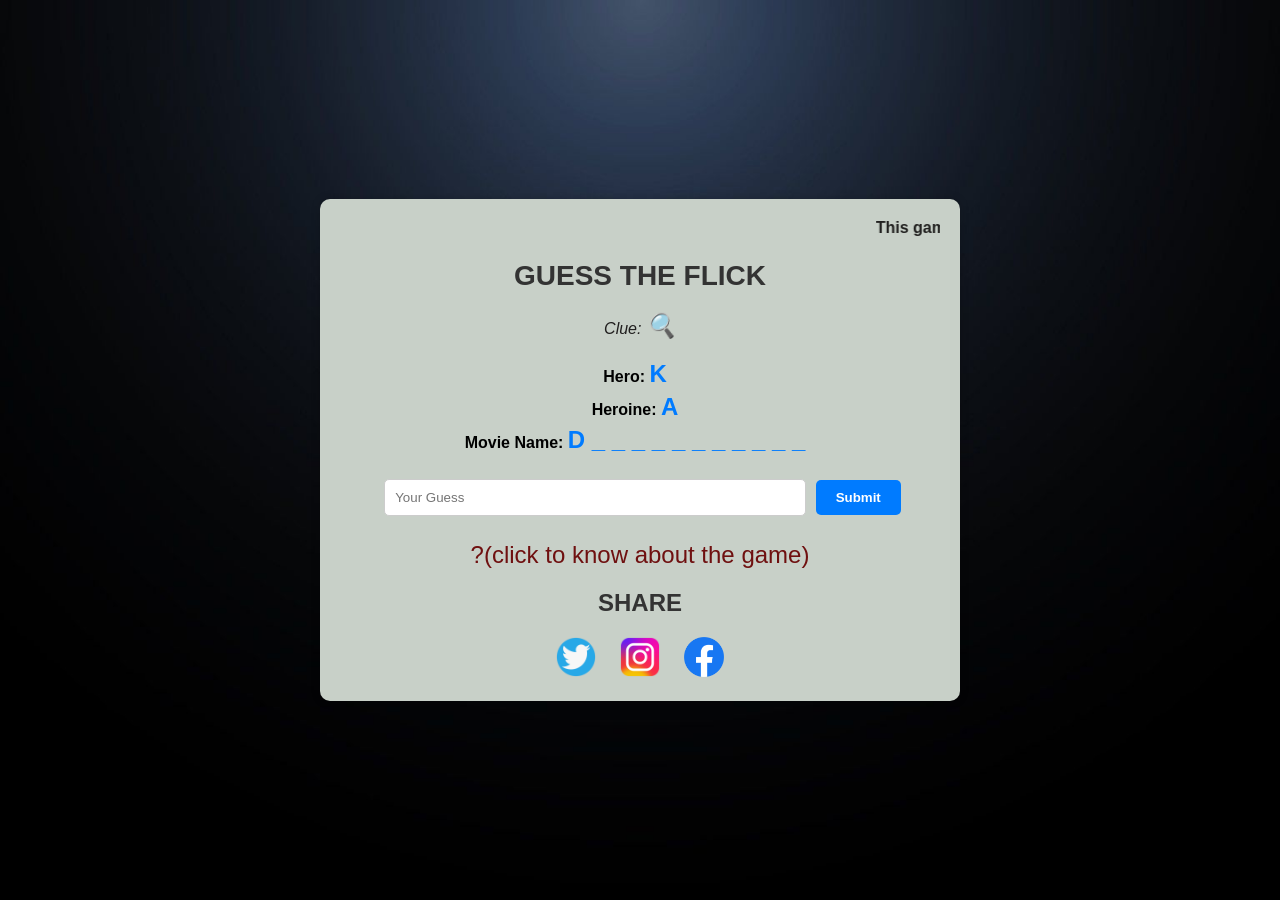
<file: index.html>
<!DOCTYPE html>
<html lang="en">
<head>
    <meta charset="UTF-8">
    <meta name="viewport" content="width=device-width, initial-scale=1.0">
    <title>GUESS THE FLICK</title>
    <link rel="stylesheet" href="gamecss.css">
</head>
<body>
    <div class="game-container">
        <marquee behavior="scroll" direction="left" scrollamount="4">
            This game is still under development. More features will be added soon.
        </marquee>
        <h1>GUESS THE FLICK</h1>
        <div class="clue-container">
            <p>Clue: <span id="clue-text" style="display: none;">Nacl(sodium chloride)</span> <span id="clue-icon" class="clue-closed">🔍</span></p>
        </div>
        <div class="initial-letters">
            <p>Hero: <span id="hero-initial">K</span></p>
            <p>Heroine: <span id="heroine-initial">A</span></p>
            <p>Movie Name: <span id="movie-name-initial">D _ _ _ _ _ _ _ _ _ _ _  </span></p>
        </div>
        <div class="inputs">
            <input type="text" id="guess" placeholder="Your Guess">
            <button id="submit">Submit</button>
        </div>
        <div class="button-container">
            <audio id="correctSound">
                <source src="correct.mp3" type="audio/mpeg">
                Your browser does not support the audio element.
            </audio>
            <audio id="incorrectSound">
                <source src="incorrect.mp3" type="audio/mpeg">
                Your browser does not support the audio element.
            </audio>
        </div>
        
        <div class="result" id="result"></div>
        <span id="about-icon" class="about-icon">&#63;(click to know about the game)</span>
        <div id="about-description" class="about-description" style="display: none;">
            <p>How to Play:</p>
            <p>Guess the hero, heroine, and movie name based on the provided clues.</p>
            <p>You have four attempts to guess the movie name.</p>
        </div>
        <h2 class="share-title">SHARE</h2>
        <!-- Add social media icons for sharing -->
        <div class="share-icons">
            <a href="#" id="twitter-icon" class="share-icon" target="_blank"><img src="twitter-icon.png" alt="Twitter"></a>
            <a href="#" id="instagram-icon" class="share-icon" target="_blank"><img src="instagram-icon.png" alt="Instagram"></a>
            <a href="#" id="facebook-icon" class="share-icon" target="_blank"><img src="facebook-icon.png" alt="Facebook"></a>
        </div>
   
    </div>
    
    <script src="gamejs.js"></script>
</body>
</html>
</file>
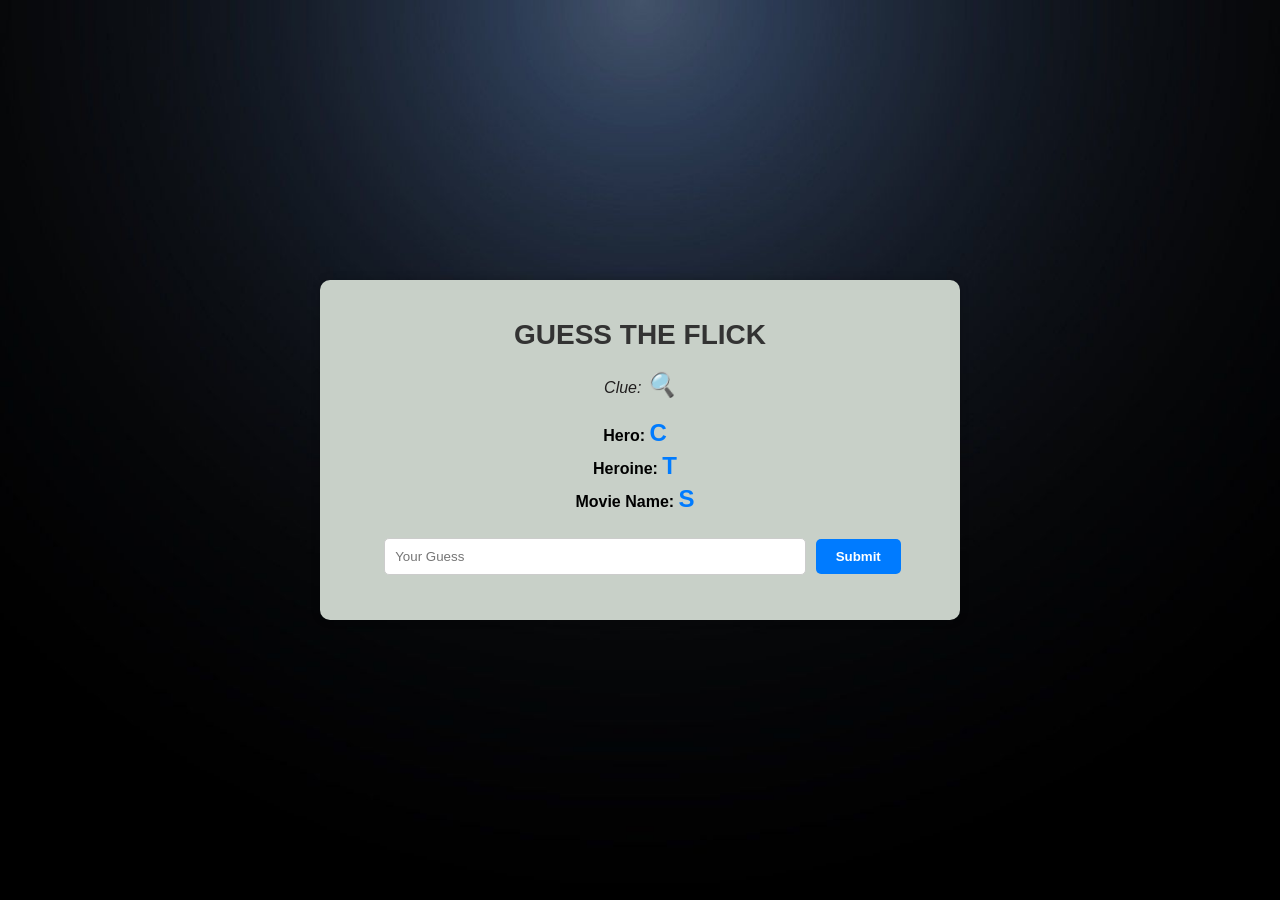
<file: game.html>
<!DOCTYPE html>
<html lang="en">
<head>
    <meta charset="UTF-8">
    <meta name="viewport" content="width=device-width, initial-scale=1.0">
    <title>GUESS THE FLICK</title>
    <link rel="stylesheet" href="gamecss.css">
</head>
<body>
    <div class="game-container">
        <h1>GUESS THE FLICK</h1>
        <div class="clue-container">
            <p>Clue: <span id="clue-text" style="display: none;">naluguriki sahayam cheddam</span> <span id="clue-icon" class="clue-closed">🔍</span></p>
        </div>
        <div class="initial-letters">
            <p>Hero: <span id="hero-initial">C</span></p>
            <p>Heroine: <span id="heroine-initial">T</span></p>
            <p>Movie Name: <span id="movie-name-initial">S</span></p>
        </div>
        <div class="inputs">
            <input type="text" id="guess" placeholder="Your Guess">
            <button id="submit">Submit</button>
        </div>
        <div class="button-container">
            <audio id="correctSound">
                <source src="correct.mp3" type="audio/mpeg">
                Your browser does not support the audio element.
            </audio>
            <audio id="incorrectSound">
                <source src="incorrect.mp3" type="audio/mpeg">
                Your browser does not support the audio element.
            </audio>
        </div>
        <div class="result" id="result"></div>
    </div>
    <script src="gamejs.js"></script>
</body>
</html>
</file>
<file: gamecss.css>
body {
    font-family: 'Arial', sans-serif;
    background-image: url('bg4.jpg'); /* Replace 'background.jpg' with the path to your background image */
    background-size: cover;
    background-repeat: no-repeat;
    background-attachment: fixed;
    background-position: center center;
    margin: 0;
    padding: 0;
    display: flex;
    justify-content: center;
    align-items: center;
    height: 100vh;
}

.game-container {
    background-color: #c8d0c8;
    padding: 20px;
    border-radius: 10px;
    box-shadow: 0 0 10px rgba(0, 0, 0, 0.2);
    text-align: center;
    max-width: 600px; /* Adjust the max-width for desktop */
    width: 90%; /* Adjust the width for mobile */
    margin: 0 auto;
}

h1 {
    color: #333;
    font-size: 28px;
    margin-bottom: 20px;
}

.clue-container {
    margin-top: 20px;
    font-style: italic;
    color: #211f1f;
}

.clue-container .clue-closed {
    cursor: pointer;
    margin-top: 10px;
    font-size: 24px;
    color: #007bff;
}

.initial-letters {
    margin-top: 20px;
}

.initial-letters p {
    margin: 5px;
    font-weight: bold;
}

.initial-letters span {
    color: #007bff;
    font-size: 24px;
    margin-right: 10px;
}

.inputs {
    margin-top: 20px;
}

input {
    padding: 10px;
    margin: 5px;
    border: 1px solid #ccc;
    border-radius: 5px;
    width: 80%; /* Adjust the width for mobile */
    max-width: 400px; /* Adjust the max-width for desktop */
}

button {
    padding: 10px 20px;
    background-color: #007bff;
    color: #fff;
    border: none;
    border-radius: 5px;
    cursor: pointer;
    font-weight: bold;
}

.button-container {
    margin-top: 20px;
}

.result {
    margin-top: 20px;
    font-weight: bold;
    font-size: 18px;
}

/* Add hover effect to button */
button:hover {
    background-color: #0056b3;
}

/* Add styles for fireworks effect */
.fireworks-container {
    position: fixed;
    top: 0;
    left: 0;
    width: 100%;
    height: 100%;
    z-index: 9999;
    pointer-events: none;
    display: flex;
    justify-content: center;
    align-items: center;
}

.firework {
    width: 10px;
    height: 10px;
    background: #f00; /* Firework color (you can change this) */
    border-radius: 50%;
    position: absolute;
    animation: explode 1s ease-in-out infinite;
}

@keyframes explode {
    0% {
        transform: scale(1);
        opacity: 1;
    }
    100% {
        transform: scale(5);
        opacity: 0;
    }
}

/* Add styles for scrolling text */
marquee {
    font-weight: bold;
    color: #21201f; /* Adjust the color as needed */
}

.about-icon {
    cursor: pointer;
    font-size: 24px;
    color: #6f1010;
}

.about-description {
    margin-top: 20px;
    display: none;
    text-align: left;
    background-color: #f9f9f9;
    padding: 10px;
    border-radius: 5px;
    box-shadow: 0 0 5px rgba(0, 0, 0, 0.2);
}


/* Add styles for the SHARE title */
.share-title {
    text-align: center;
    margin-top: 20px;
    font-size: 24px;
    color: #333;
}

/* Social media share icons below the game container */
.share-icons {
    text-align: center;
    margin-top: 10px;
}

.share-icon {
    display: inline-block;
    margin: 0 10px;
    cursor: pointer;
    transition: transform 0.2s ease-in-out;
}

.share-icon img {
    width: 40px; /* Adjust the size as needed */
    height: 40px; /* Adjust the size as needed */
}

.share-icon:hover {
    transform: scale(1.2); /* Add a hover effect to enlarge the icons */
}
</file>
